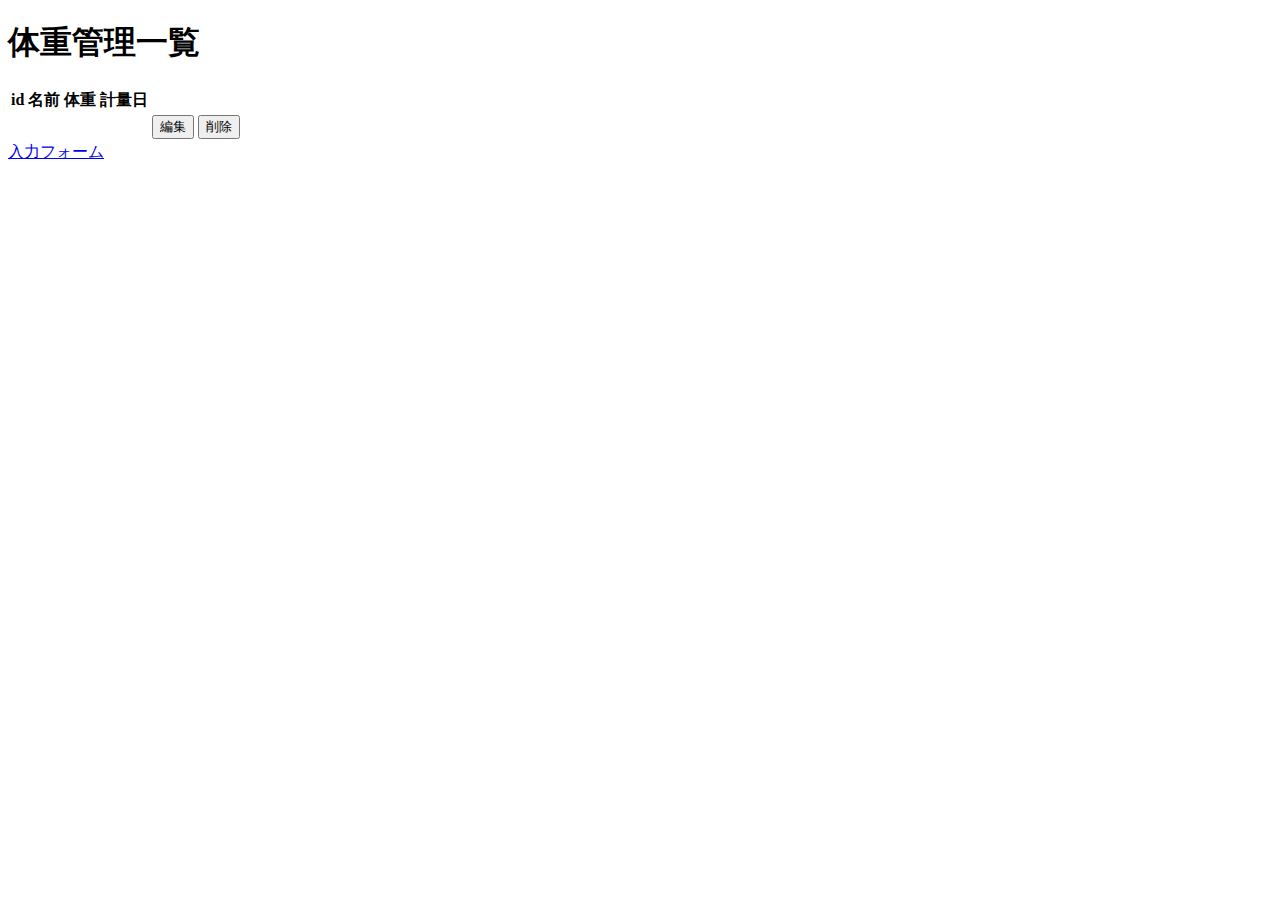
<file: 2307check-1/src/main/resources/templates/index.html>
<!DOCTYPE html>
<html lang="en" xmlns:th="http://www.thymeleaf.org">
<head>
    <meta charset="UTF-8">
    <meta http-equiv="X-UA-Compatible" content="IE=edge">
    <meta name="viewport" content="width=device-width, initial-scale=1.0">
    <title>体重管理</title>
</head>
<body>
    <h1>体重管理一覧</h1>
    <table>
     <tr>
        <th>id</th>
        <th>名前</th>
        <th>体重</th>
        <th>計量日</th>
 
    </tr>
    <tr th:each="weight : ${weights}">
        <td th:text="${weight.id}"></td>
        <td th:text="${weight.name}"></td>
        <td th:text="${weight.weight}"></td>
        <td th:text="${weight.measurement_date}"></td>
        <td>
            <form th:action="@{/weights/edit/{id}(id=${weight.id})}" method="get">
                <button type="submit">編集</button>
            </form>
        </td>
        <td>
            <form th:action="@{/weights/delete/{id}(id=${weight.id})}" method="post">
                <button type="submit">削除</button>
            </form>
        </td>
    </tr>
    </table>
    <div>
        <a href="#" th:href="@{/weights/new}">入力フォーム</a>
    </div>
</body>
</html>
</file>
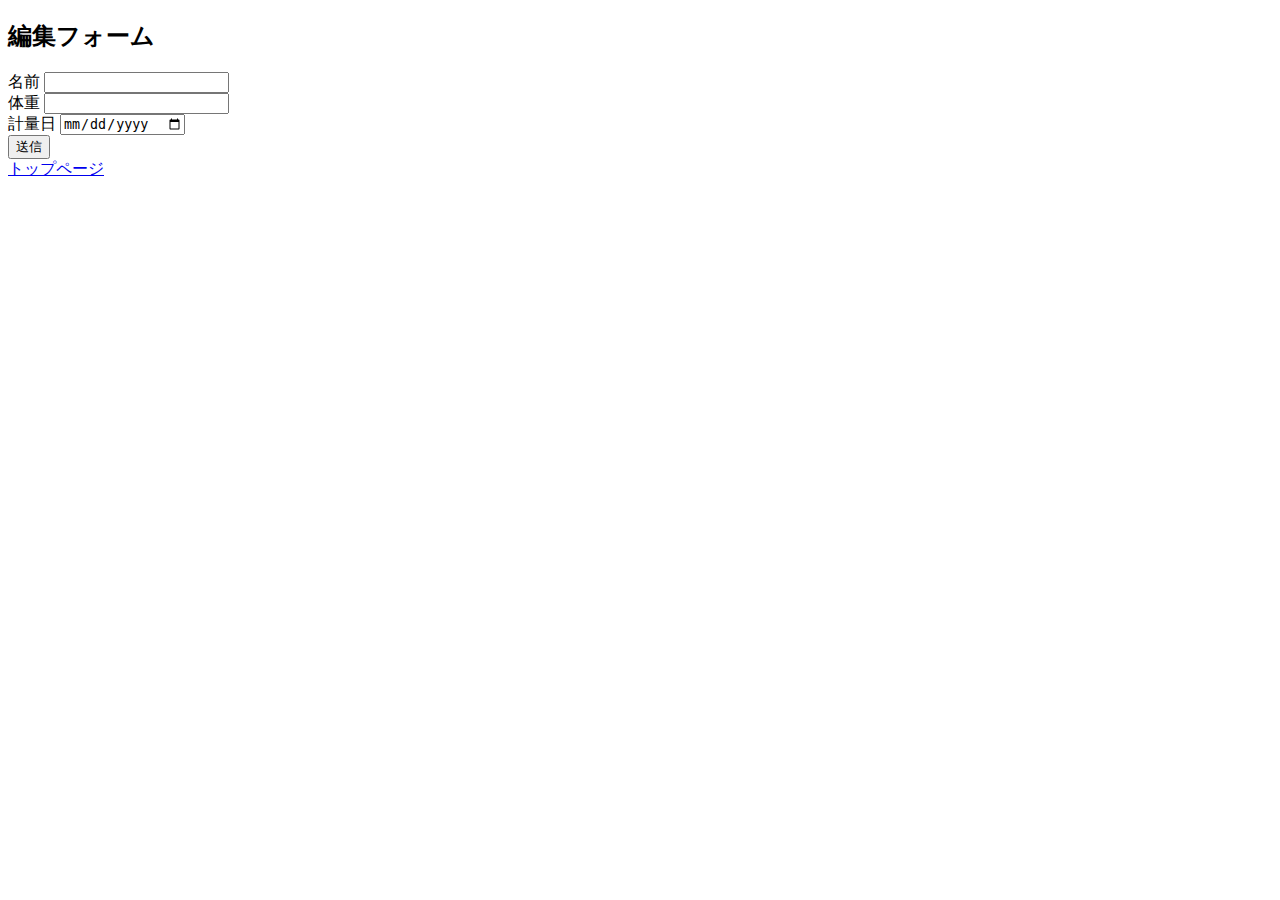
<file: 2307check-1/src/main/resources/templates/edit.html>
<!DOCTYPE html>
<html lang="en" xmlns:th="http://www.thymeleaf.org">
<head>
    <meta charset="UTF-8">
    <meta http-equiv="X-UA-Compatible" content="IE=edge">
    <meta name="viewport" content="width=device-width, initial-scale=1.0">
    <title>編集フォーム</title>
</head>
<body>
    <h2>編集フォーム</h2>
    <form method="post" th:action="@{/weights/edit/{id}(id=${weight.id})}" th:object="${weight}">
        <label for="name">名前</label>
        <input type="text" id="name" name="name" th:value="${weight.name}"><br>
        <label for="weight">体重</label>
        <input type="text" id="weight" name="weight" th:value="${weight.weight}"><br>
        <label for="measurement_date">計量日</label>
        <input type="date" id="measurement_date" name="measurement_date" th:value="${weight.measurement_date}"><br>
        <input type="submit" value="送信">
    </form>
    <div><a href="/weights">トップページ</a></div>
</body>
</html>
</file>
